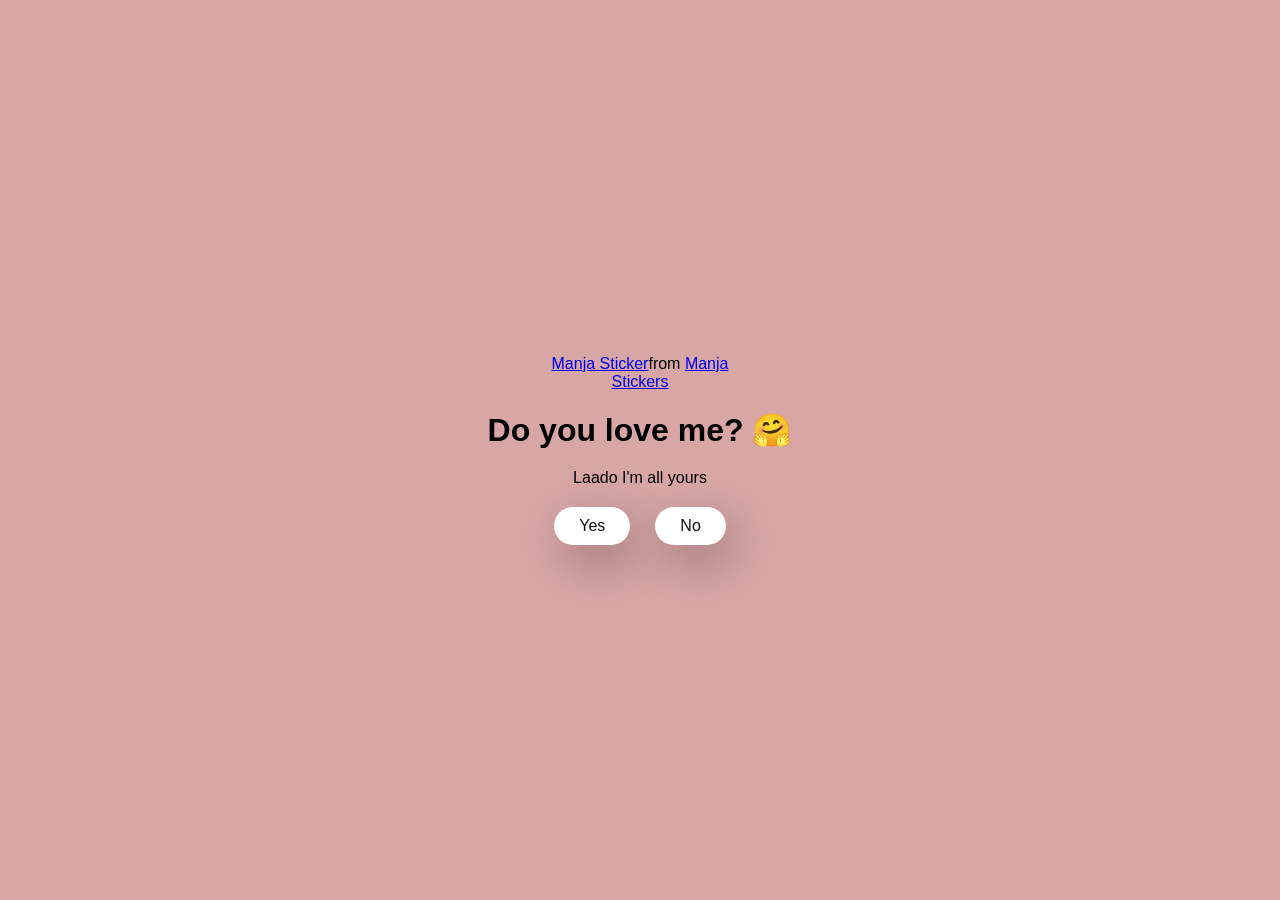
<file: index.html>
<!DOCTYPE html>
<html lang="en">

<head>
  <meta charset="UTF-8" />
  <meta name="viewport" content="width=device-width, initial-scale=1.0" />
  <title>MAAN JAAO</title>

  <link rel="stylesheet" href="./style.css" />
</head>

<body>
  <div class="container">
    <div class="tenor-gif-embed" data-postid="22885016" data-share-method="host" data-aspect-ratio="1.04918"
      data-width="100%">
      <a href="https://tenor.com/view/manja-gif-22885016">Manja Sticker</a>from
      <a href="https://tenor.com/search/manja-stickers">Manja Stickers</a>
    </div>
    
    <script type="text/javascript" async src="https://tenor.com/embed.js"></script>
    <h1>Do you love me? 🤗</h1>
    <p>Laado I'm all yours</p>

    <div class="btn">
      <a href="yes.html">Yes</a>
      <a href="no1.html">No</a>
    </div>
  </div>
</body>

</html>
</file>
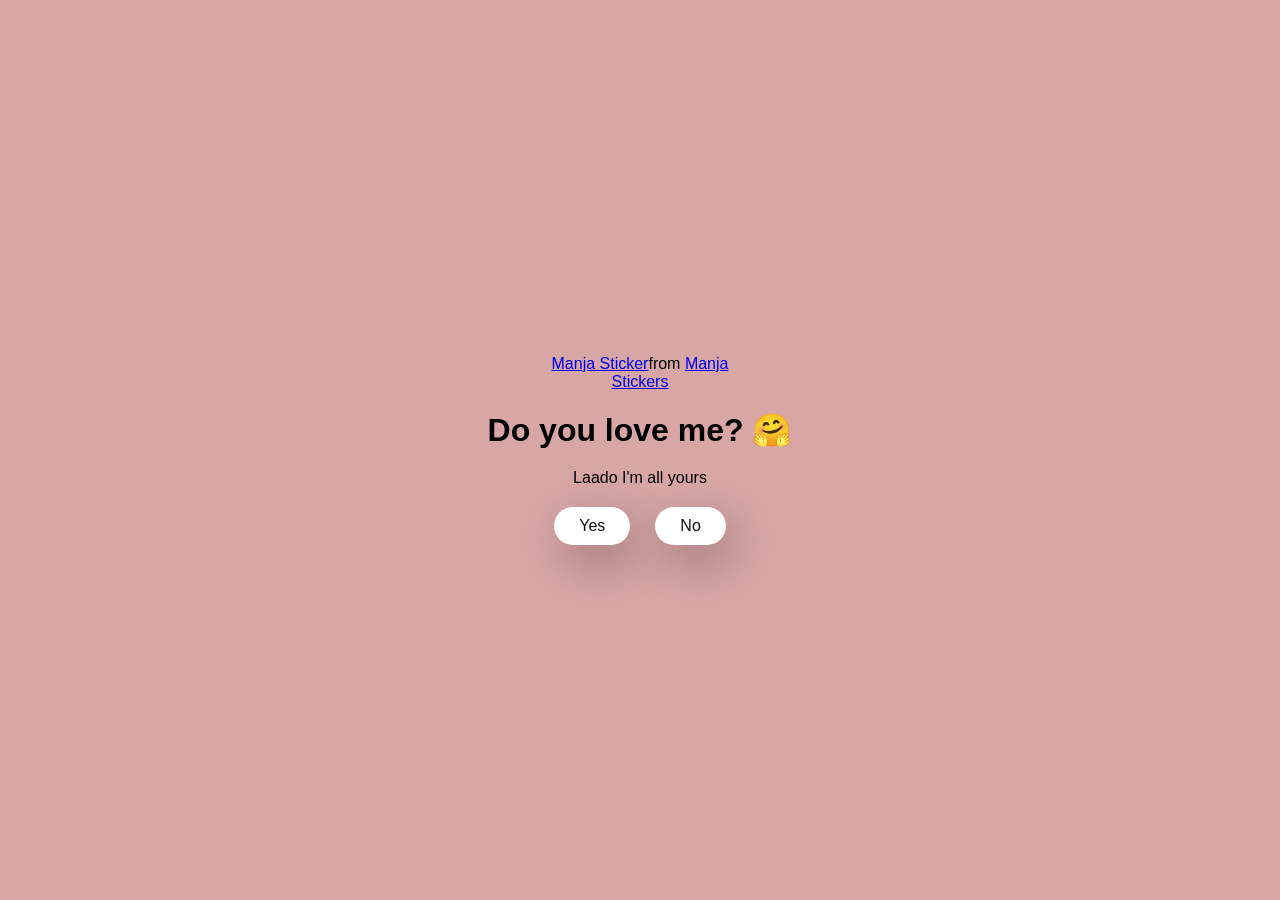
<file: index (1).html>
<!DOCTYPE html>
<html lang="en">

<head>
  <meta charset="UTF-8" />
  <meta name="viewport" content="width=device-width, initial-scale=1.0" />
  <title>MAAN JAAO</title>

  <link rel="stylesheet" href="./style (1).css" />
</head>

<body>
  <div class="container">
    <div class="tenor-gif-embed" data-postid="22885016" data-share-method="host" data-aspect-ratio="1.04918"
      data-width="100%">
      <a href="https://tenor.com/view/manja-gif-22885016">Manja Sticker</a>from
      <a href="https://tenor.com/search/manja-stickers">Manja Stickers</a>
    </div>
    
    <script type="text/javascript" async src="https://tenor.com/embed.js"></script>
    <h1>Do you love me? 🤗</h1>
    <p>Laado I'm all yours</p>

    <div class="btn">
      <a href="yes (1).html">Yes</a>
      <a href="no1 (1).html">No</a>
    </div>
  </div>
</body>

</html>
</file>
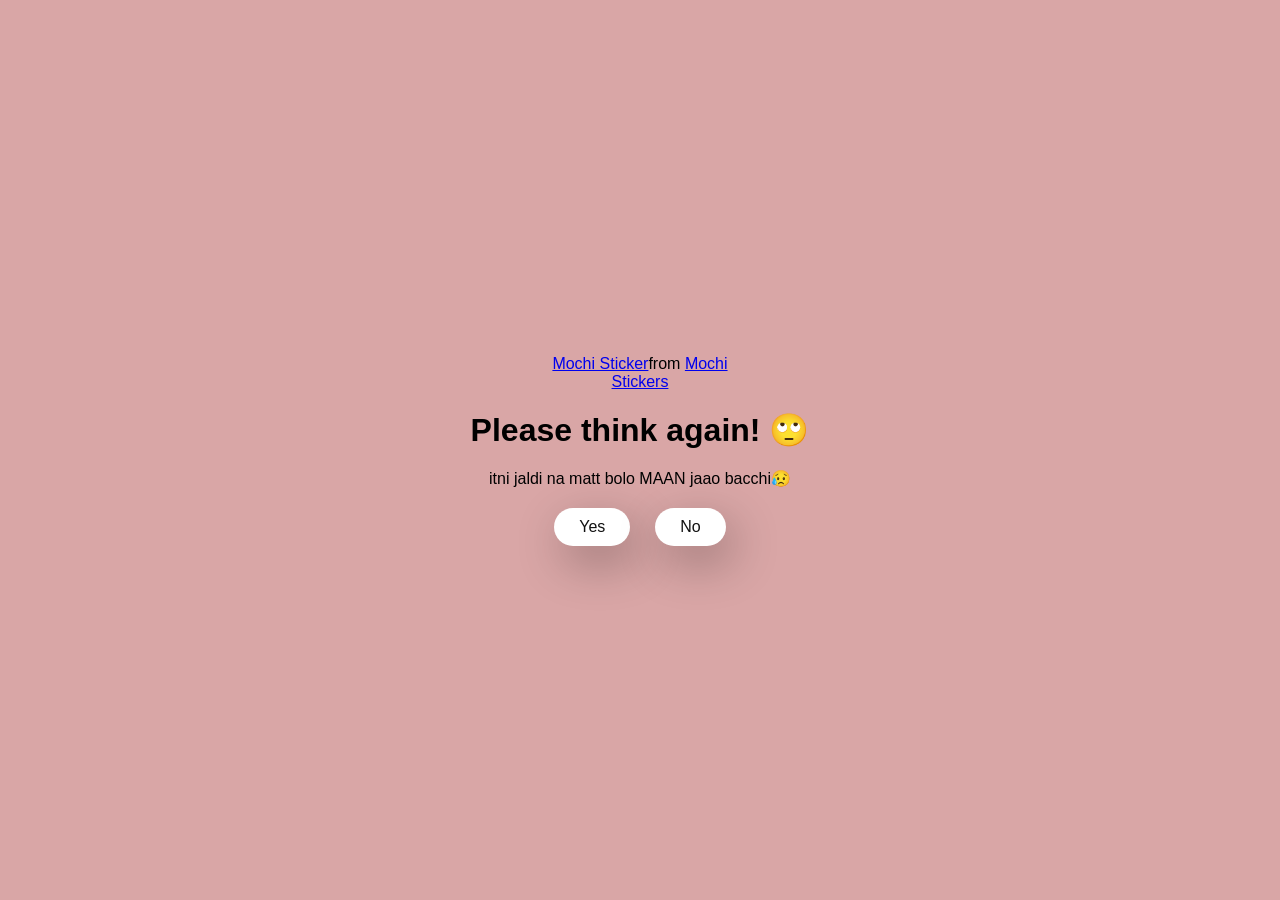
<file: no1 (1).html>
<!DOCTYPE html>
<html lang="en">

<head>
  <meta charset="UTF-8" />
  <meta name="viewport" content="width=device-width, initial-scale=1.0" />
  <title>Ask Her Out</title>

  <link rel="stylesheet" href="./style (1).css" />
</head>

<body>
  <div class="container">
    <div class="tenor-gif-embed" data-postid="22050818" data-share-method="host" data-aspect-ratio="1"
      data-width="100%">
      <a href="https://tenor.com/view/mochi-gif-22050818">Mochi Sticker</a>from
      <a href="https://tenor.com/search/mochi-stickers">Mochi Stickers</a>
    </div>
    <script type="text/javascript" async src="https://tenor.com/embed.js"></script>
    <h1>Please think again! 🙄</h1>
    <p>itni jaldi na matt bolo MAAN jaao bacchi😥</p>

    <div class="btn">
      <a href="yes (1).html">Yes</a>
      <a href="no2 (1).html">No</a>
    </div>
  </div>
</body>

</html>
</file>
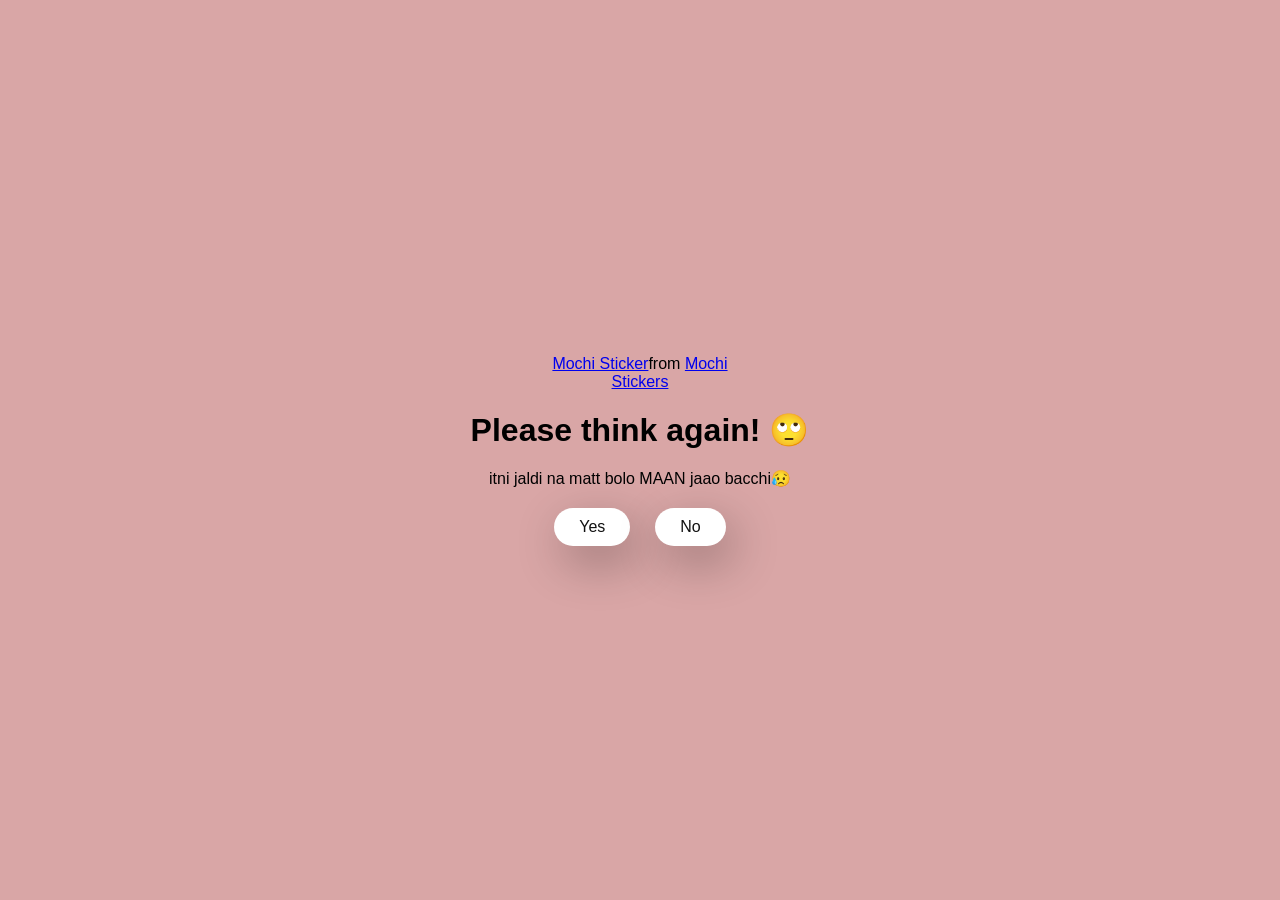
<file: no1.html>
<!DOCTYPE html>
<html lang="en">

<head>
  <meta charset="UTF-8" />
  <meta name="viewport" content="width=device-width, initial-scale=1.0" />
  <title>Ask Her Out</title>

  <link rel="stylesheet" href="./style.css" />
</head>

<body>
  <div class="container">
    <div class="tenor-gif-embed" data-postid="22050818" data-share-method="host" data-aspect-ratio="1"
      data-width="100%">
      <a href="https://tenor.com/view/mochi-gif-22050818">Mochi Sticker</a>from
      <a href="https://tenor.com/search/mochi-stickers">Mochi Stickers</a>
    </div>
    <script type="text/javascript" async src="https://tenor.com/embed.js"></script>
    <h1>Please think again! 🙄</h1>
    <p>itni jaldi na matt bolo MAAN jaao bacchi😥</p>

    <div class="btn">
      <a href="yes.html">Yes</a>
      <a href="no2.html">No</a>
    </div>
  </div>
</body>

</html>
</file>
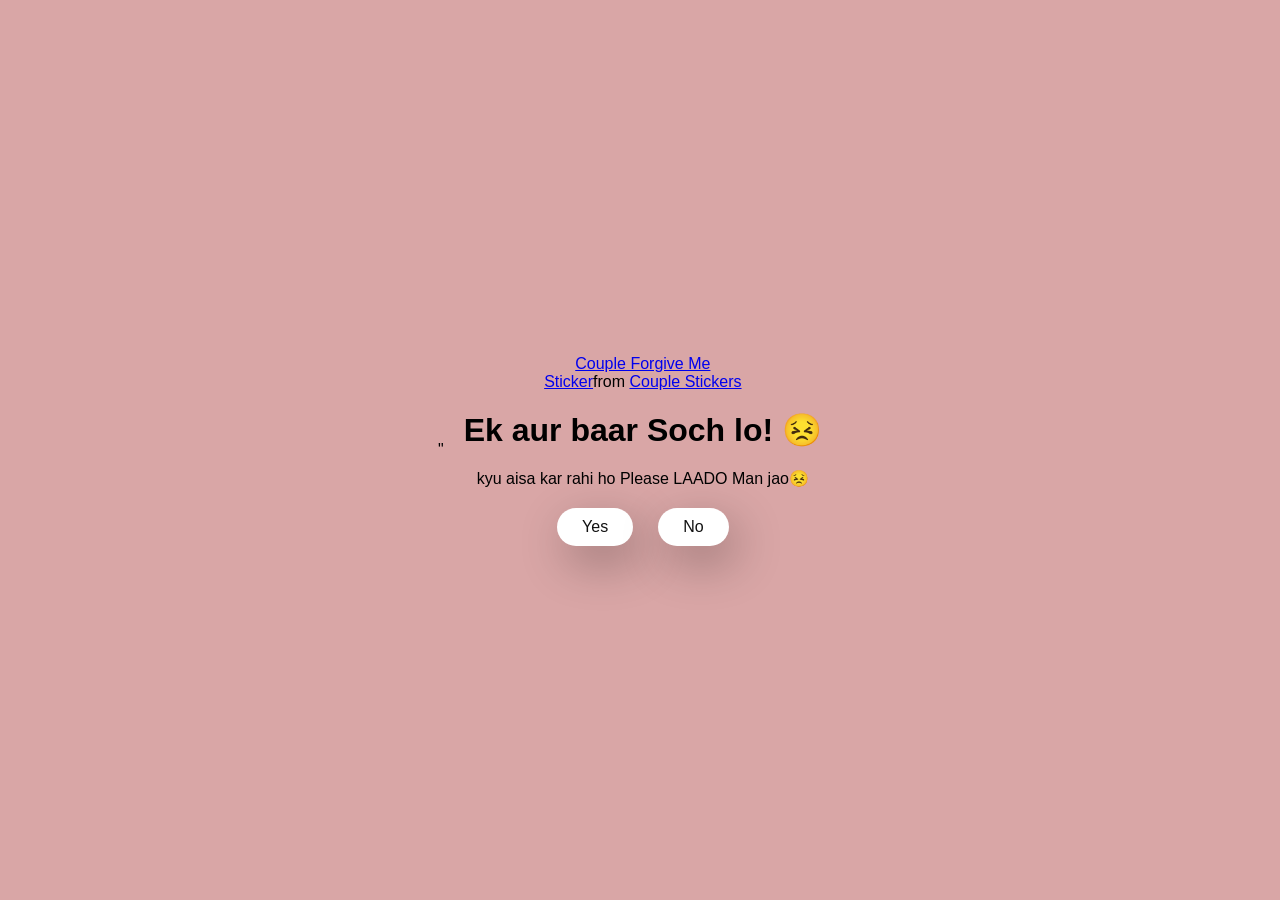
<file: no2 (1).html>
"<!DOCTYPE html>
<html lang="en">

<head>
  <meta charset="UTF-8" />
  <meta name="viewport" content="width=device-width, initial-scale=1.0" />
  <title>Ask Her Out</title>

  <link rel="stylesheet" href="./style (1).css" />
</head>

<body>
  <div class="container">
    <div class="tenor-gif-embed" data-postid="15195810" data-share-method="host" data-aspect-ratio="1"
      data-width="100%">
      <a href="https://tenor.com/view/couple-forgive-me-asking-for-forgiveness-begging-crying-gif-15195810">Couple
        Forgive Me Sticker</a>from
      <a href="https://tenor.com/search/couple-stickers">Couple Stickers</a>
    </div>
    <script type="text/javascript" async src="https://tenor.com/embed.js"></script>

    <h1>Ek aur baar Soch lo! 😣</h1>
    <p>kyu aisa kar rahi ho Please LAADO Man jao😣</p>

    <div class="btn">
      <a href="yes (1).html">Yes</a>
      <a href="no3 (1).html">No</a>
    </div>
  </div>
</body>

</html>
</file>
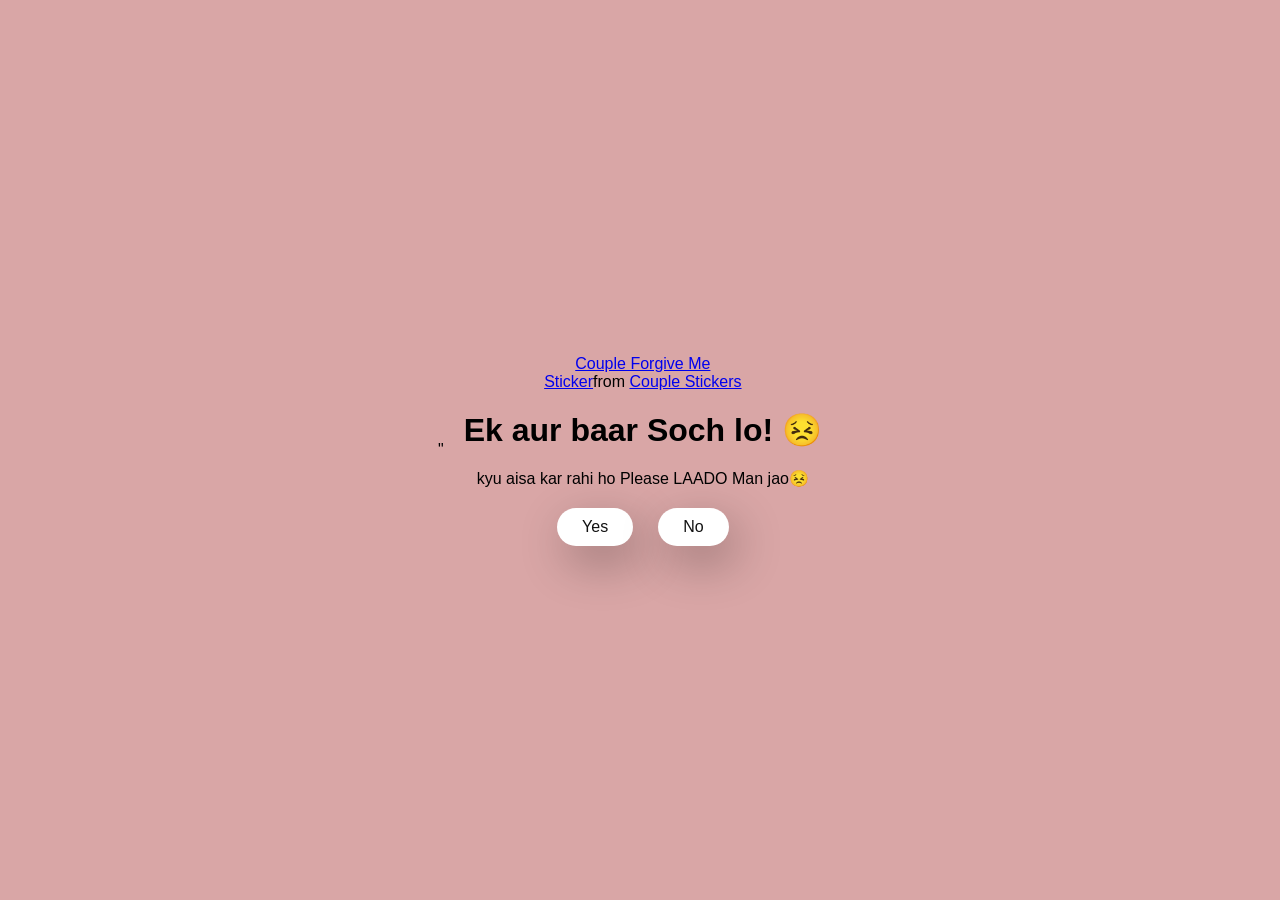
<file: no2.html>
"<!DOCTYPE html>
<html lang="en">

<head>
  <meta charset="UTF-8" />
  <meta name="viewport" content="width=device-width, initial-scale=1.0" />
  <title>Ask Her Out</title>

  <link rel="stylesheet" href="./style.css" />
</head>

<body>
  <div class="container">
    <div class="tenor-gif-embed" data-postid="15195810" data-share-method="host" data-aspect-ratio="1"
      data-width="100%">
      <a href="https://tenor.com/view/couple-forgive-me-asking-for-forgiveness-begging-crying-gif-15195810">Couple
        Forgive Me Sticker</a>from
      <a href="https://tenor.com/search/couple-stickers">Couple Stickers</a>
    </div>
    <script type="text/javascript" async src="https://tenor.com/embed.js"></script>

    <h1>Ek aur baar Soch lo! 😣</h1>
    <p>kyu aisa kar rahi ho Please LAADO Man jao😣</p>

    <div class="btn">
      <a href="yes.html">Yes</a>
      <a href="no3.html">No</a>
    </div>
  </div>
</body>

</html>
</file>
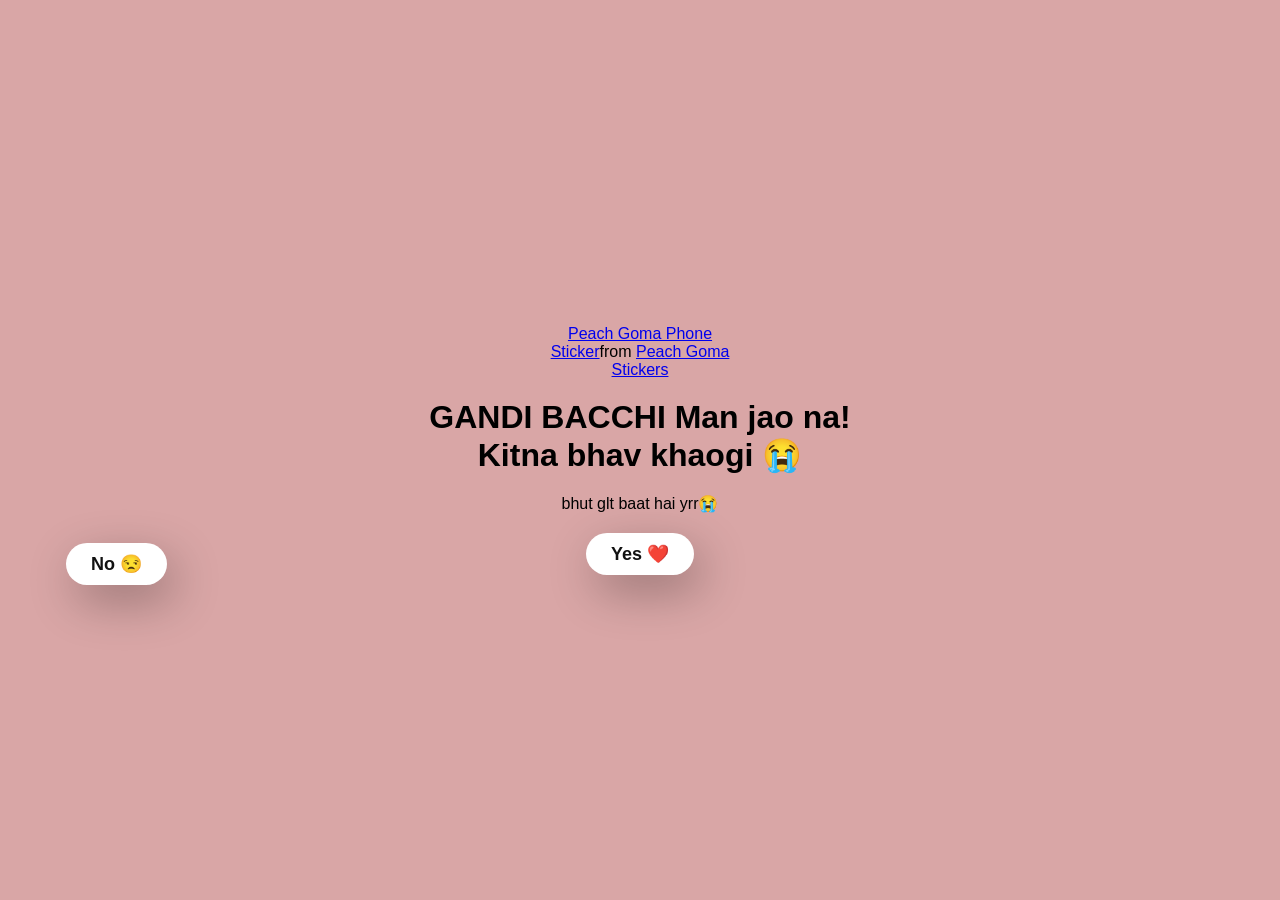
<file: no3 (1).html>
<!DOCTYPE html>
<html lang="en">

<head>
  <meta charset="UTF-8" />
  <meta name="viewport" content="width=device-width, initial-scale=1.0" />
  <title>Ask Her Out</title>

  <link rel="stylesheet" href="./style.css" />
</head>

<body>
  <div class="container">
    <div class="tenor-gif-embed" data-postid="15974530976611222074" data-share-method="host" data-aspect-ratio="1.26923"
      data-width="100%">
      <a href="https://tenor.com/view/peach-goma-phone-gif-15974530976611222074">Peach Goma Phone Sticker</a>from
      <a href="https://tenor.com/search/peach+goma-stickers">Peach Goma Stickers</a>
    </div>
    <script type="text/javascript" async src="https://tenor.com/embed.js"></script>

    <h1>GANDI BACCHI Man jao na! Kitna bhav khaogi 😭</h1>
    <p>bhut glt baat hai yrr😭</p>

<div class="btn">
    <a href="yes.html" class="yes-btn">Yes ❤️</a>
    <a href="javascript:void(0)" id="move-random" class="no-btn">No 😒</a>
</div>

  <script src="./script.js"></script>
</body>

</html>
</file>
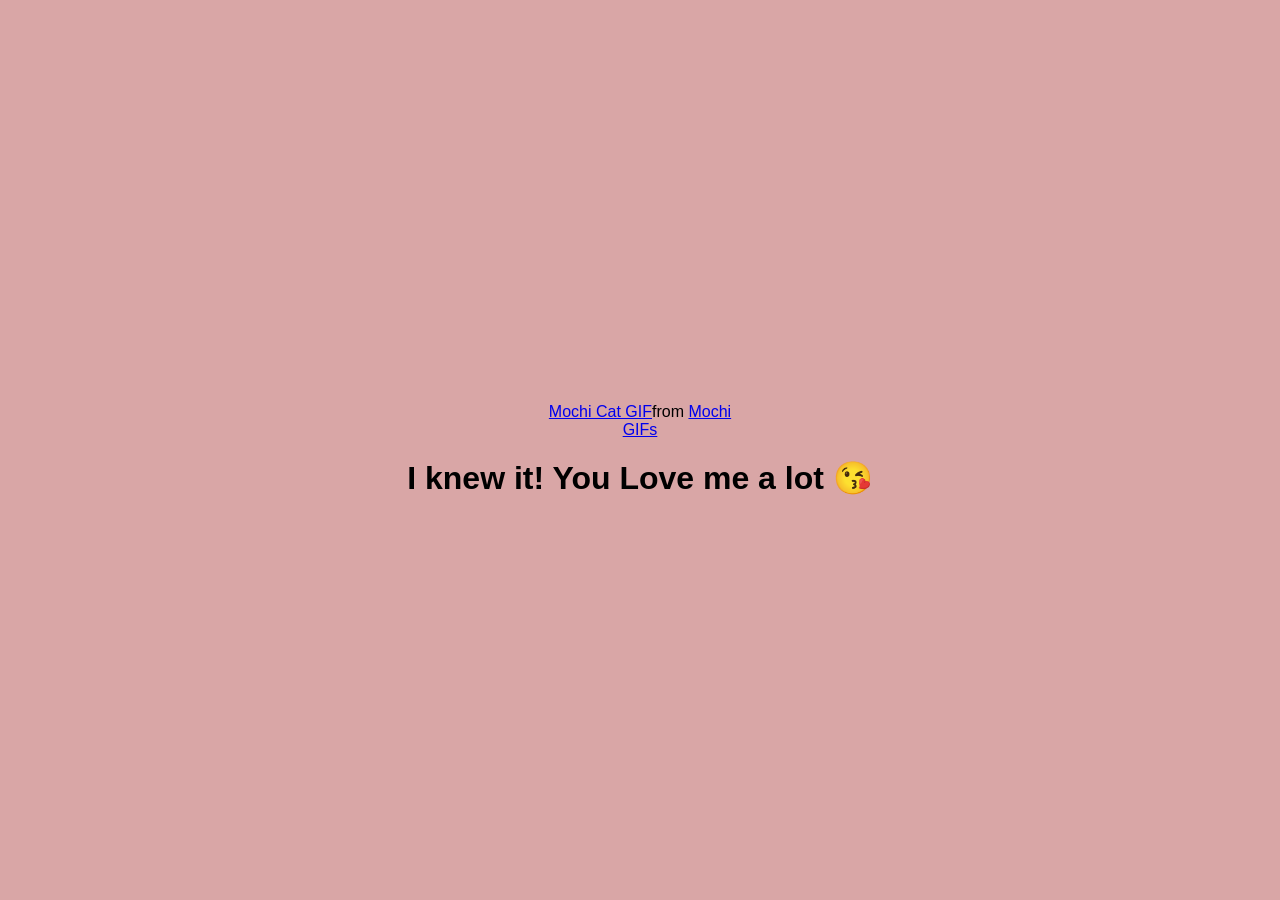
<file: yes (1).html>
<!DOCTYPE html>
<html lang="en">

<head>
  <meta charset="UTF-8" />
  <meta name="viewport" content="width=device-width, initial-scale=1.0" />
  <title>Ask Her Out</title>

  <link rel="stylesheet" href="./style (1).css" />
</head>

<body>
  <div class="container">
    <div class="tenor-gif-embed" data-postid="253027946666209433" data-share-method="host" data-aspect-ratio="1.37853"
      data-width="100%">
      <a
        href="https://tenor.com/view/mochi-cat-mochi-and-goma-goma-and-peach-mochi-mochi-peach-cat-gif-gif-253027946666209433">Mochi
        Cat GIF</a>from <a href="https://tenor.com/search/mochi-gifs">Mochi GIFs</a>
    </div>
    <script type="text/javascript" async src="https://tenor.com/embed.js"></script>
    <h1>I knew it! You Love me a lot 😘</h1>
  </div>
</body>

</html>
</file>
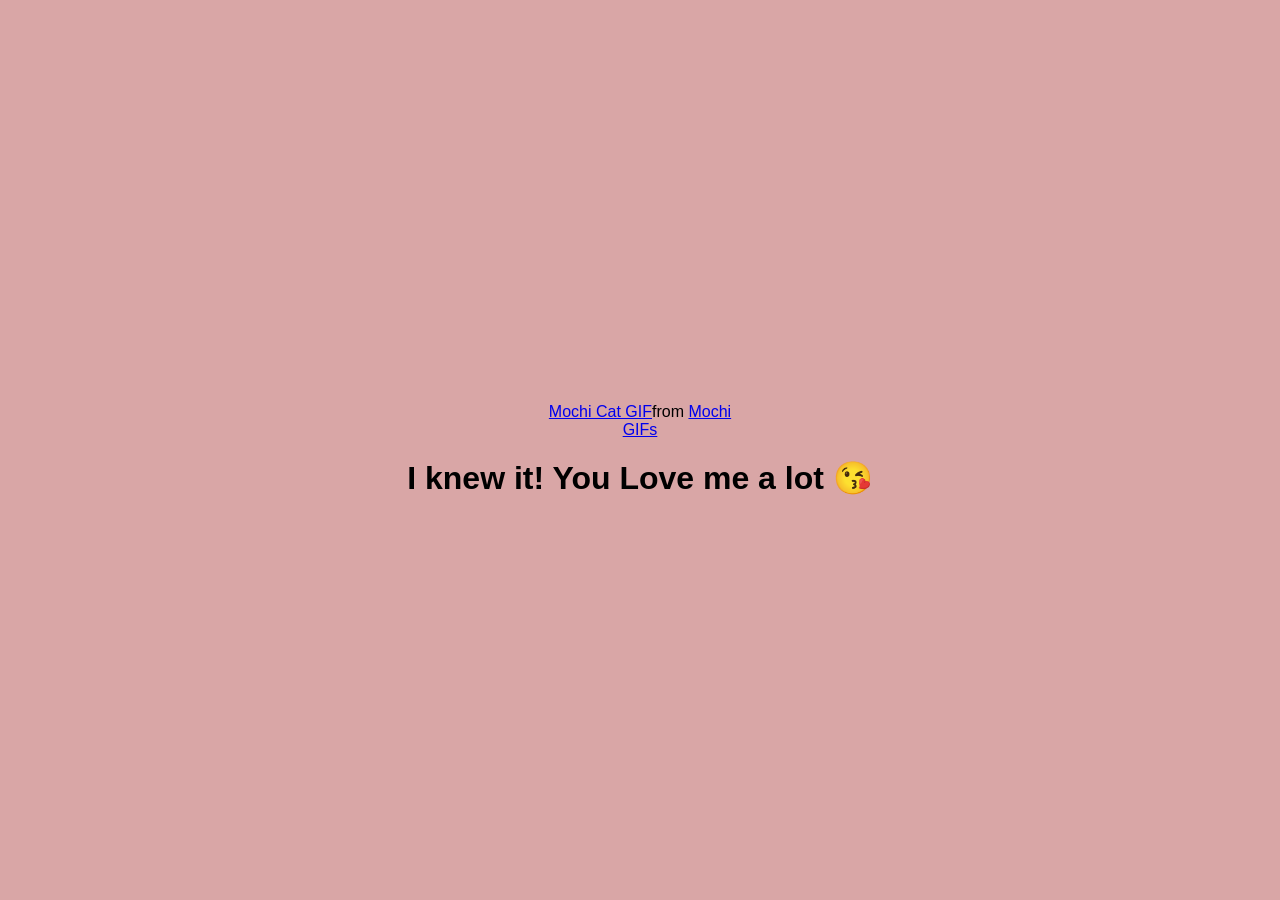
<file: yes.html>
<!DOCTYPE html>
<html lang="en">

<head>
  <meta charset="UTF-8" />
  <meta name="viewport" content="width=device-width, initial-scale=1.0" />
  <title>Ask Her Out</title>

  <link rel="stylesheet" href="./style.css" />
</head>

<body>
  <div class="container">
    <div class="tenor-gif-embed" data-postid="253027946666209433" data-share-method="host" data-aspect-ratio="1.37853"
      data-width="100%">
      <a
        href="https://tenor.com/view/mochi-cat-mochi-and-goma-goma-and-peach-mochi-mochi-peach-cat-gif-gif-253027946666209433">Mochi
        Cat GIF</a>from <a href="https://tenor.com/search/mochi-gifs">Mochi GIFs</a>
    </div>
    <script type="text/javascript" async src="https://tenor.com/embed.js"></script>
    <h1>I knew it! You Love me a lot 😘</h1>
  </div>
</body>

</html>
</file>
<file: style.css>
* {
    margin: 0;
    padding: 0;
    box-sizing: border-box;
    font-family: sans-serif;
  }
  
  body {
    width: 100%;
    min-height: 100vh;
    display: flex;
    justify-content: center;
    align-items: center;
    background-color: #d9a6a6;
  }
  
  .container {
    display: flex;
    flex-direction: column;
    text-align: center;
    align-items: center;
    gap: 20px;
    max-width: 500px;
    margin: 20px;
  }
  
  .container .tenor-gif-embed {
    max-width: 200px;
  }
  
  .container .btn {
    display: flex;
    gap: 25px;
  }
  
  .btn a {
    text-decoration: none;
    color: #111;
    background: #fff;
    padding: 10px 25px;
    border-radius: 66px;
    box-shadow: 0.5rem 1rem 3rem hsl(0, 0%, 0%, 0.3);
  }
  .yes-btn,
.no-btn {
    padding: 12px 28px;
    border-radius: 40px;
    font-size: 18px;
    font-weight: bold;
    transition: 0.3s;
}

.yes-btn {
    background: #ff4081;
    color: white;
}

.yes-btn:hover {
    transform: scale(1.1);
}

.no-btn {
    background: #333;
    color: white;
}
</file>
<file: style (1).css>
* {
    margin: 0;
    padding: 0;
    box-sizing: border-box;
    font-family: sans-serif;
  }
  
  body {
    width: 100%;
    min-height: 100vh;
    display: flex;
    justify-content: center;
    align-items: center;
    background-color: #d9a6a6;
  }
  
  .container {
    display: flex;
    flex-direction: column;
    text-align: center;
    align-items: center;
    gap: 20px;
    max-width: 500px;
    margin: 20px;
  }
  
  .container .tenor-gif-embed {
    max-width: 200px;
  }
  
  .container .btn {
    display: flex;
    gap: 25px;
  }
  
  .btn a {
    text-decoration: none;
    color: #111;
    background: #fff;
    padding: 10px 25px;
    border-radius: 66px;
    box-shadow: 0.5rem 1rem 3rem hsl(0, 0%, 0%, 0.3);
  }
  .yes-btn,
.no-btn {
    padding: 12px 28px;
    border-radius: 40px;
    font-size: 18px;
    font-weight: bold;
    transition: 0.3s;
}

.yes-btn {
    background: #ff4081;
    color: white;
}

.yes-btn:hover {
    transform: scale(1.1);
}

.no-btn {
    background: #333;
    color: white;
}
</file>
